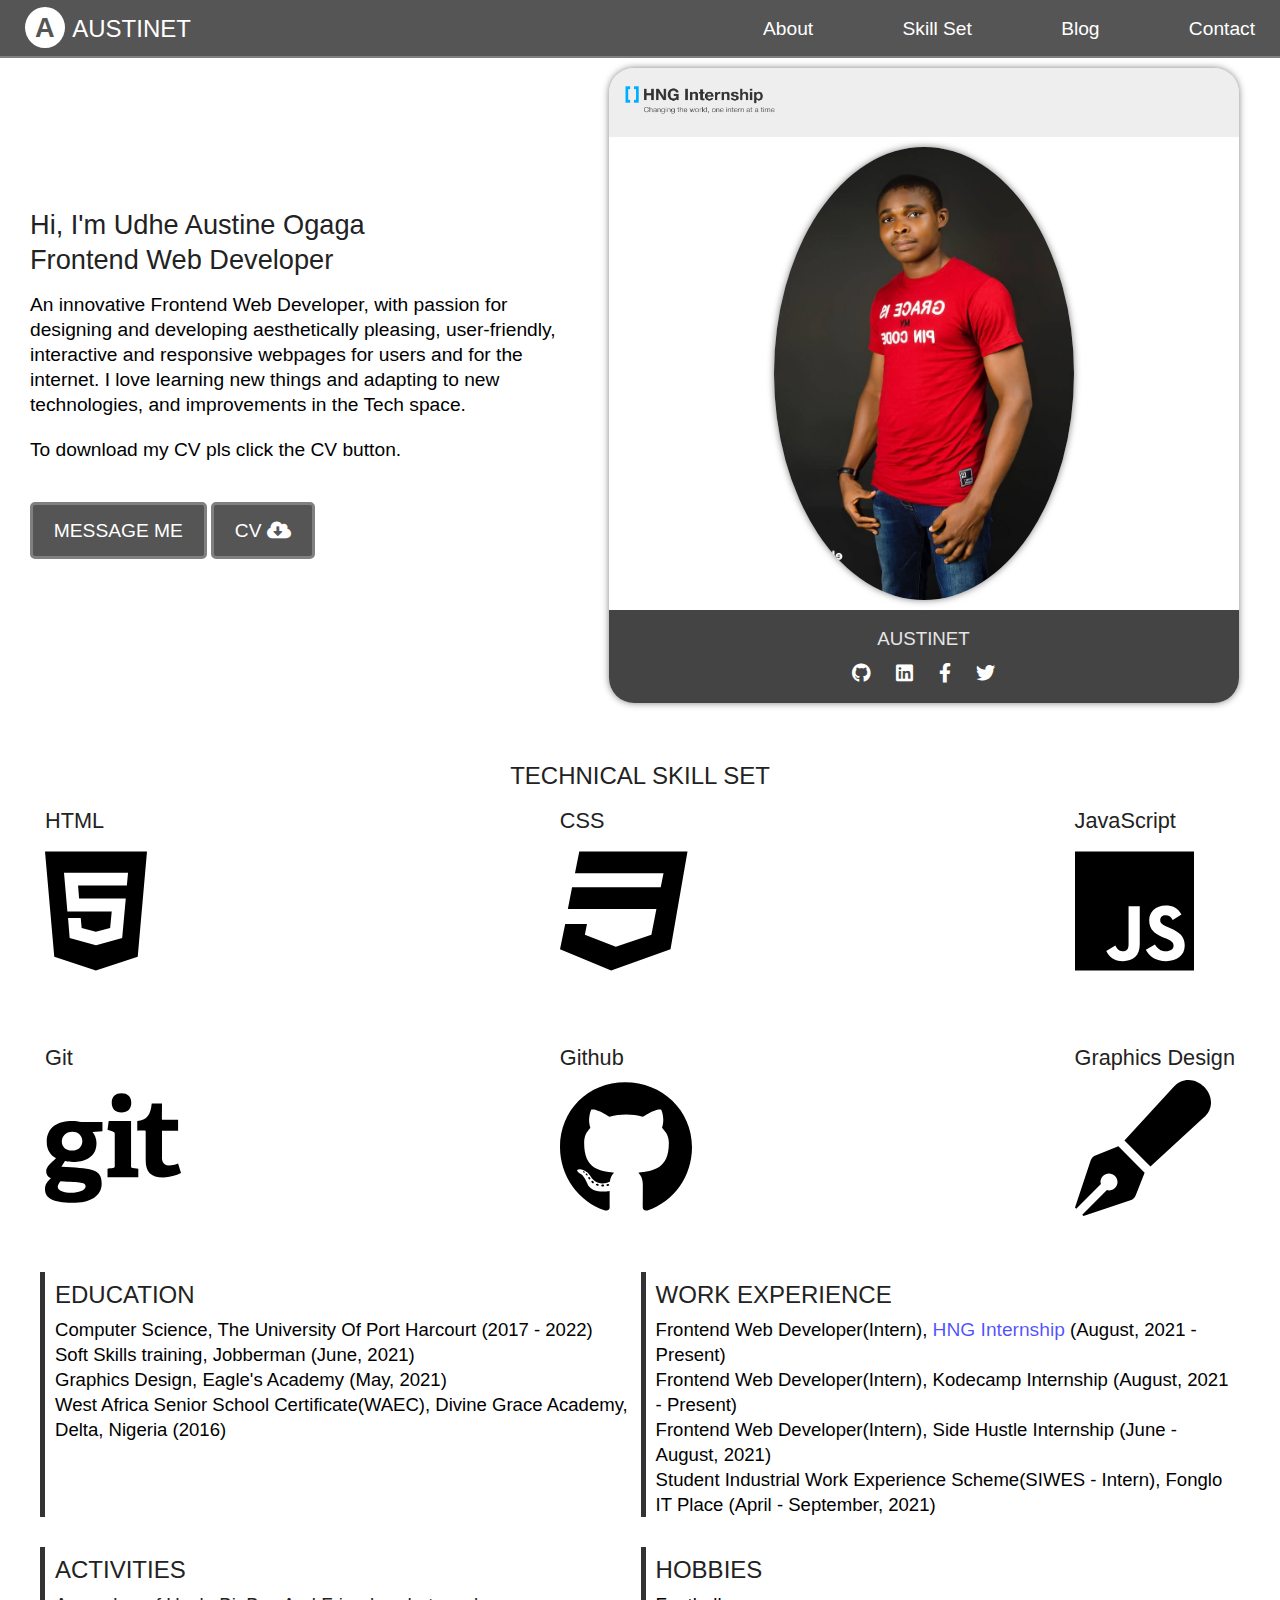
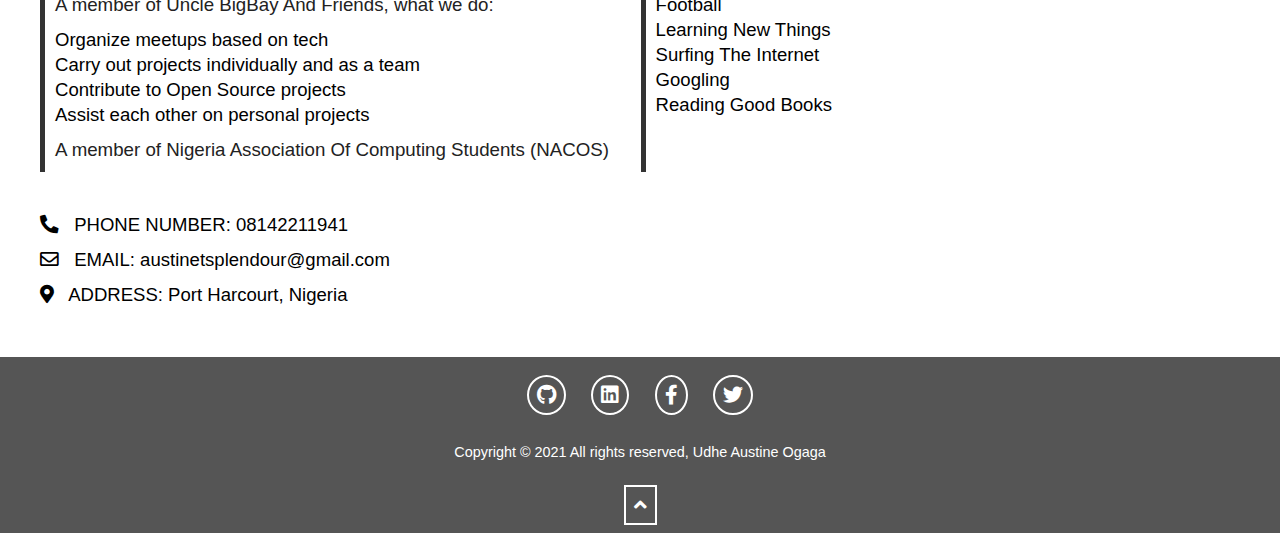
<file: index.html>
<!DOCTYPE html>
<html lang="en">
<head>
    <meta charset="UTF-8">
    <meta http-equiv="X-UA-Compatible" content="IE=edge">
    <meta name="viewport" content="width=device-width, initial-scale=1.0">
    <meta name="description" content="Udhe Austine Ogaga's Resume and Personal Website">
    <meta name="keywords" content="Udhe Austine Ogaga">
    <meta name="author" content="Udhe Austine Ogaga">
    <title>Austinet's Resume</title>
    <link rel="stylesheet" href="css/styles.css">
    <link rel="stylesheet" href="css/all.min.css">
    <link rel="shortcut icon" href="css/favicon.ico" type="image/x-icon">

</head>
<body>
    <div id="wrapper">
      <div class="header">
        <nav>
            <h1>
                <span id="austinet">A</span>
                <a href="#">AUSTINET</a>
            </h1>
            <ul id="list">
                <li><a href="#about">About</a></li>
                <li><a href="#skillset">Skill Set</a></li>
                <li><a href="https://austinet.hashnode.dev">Blog</a></li>
                <li><a href="#contact">Contact</a></li>
            </ul>
        </nav>
        <i class="fas fa-bars" id="menu"></i>
      </div>

      <div id="about">
              <div class="content">
                <h1> Hi, I'm Udhe Austine Ogaga </h1> 
                <h1>Frontend Web Developer</h1>
                <p>
                    An innovative Frontend Web Developer, with passion for designing and developing
                    aesthetically pleasing, user-friendly, interactive and responsive webpages for users
                    and for the internet. I love learning new things and adapting to new technologies, 
                    and improvements in the Tech space.
                </p>
                <p>
                    To download my CV pls click the CV button.
                </p>
                <a href="mailto:austinetsplendour@gmail.com" class="btn">MESSAGE ME</a>
                <a href="document/austineudhecv.pdf" class="btn" download> CV <i class="fas fa-cloud-download-alt"></i></a>
            </div>
                <div class="profile">
                    <div class="top">
                        <a href="https://internship.zuri.team/">
                             <img src="images/brand-logo.png" alt="hng logo" class="logo">
                        </a>
                    </div>
                    <div class="center">
                        <img src="images/Austinet.jpg" alt="Picture of Austinet">
                    </div>
                    <div class="bottom">
                         <h3>AUSTINET</h3>
                        <a href="https://github.com/Austinet"> <i class="fab fa-github"></i> </a>  
                        <a href="https://linkedin.com/in/udhe-austine-ogaga-25961820b"> <i class="fab fa-linkedin"></i> </a>   
                        <a href="https://facebook.com/udhe.austine"> <i class="fab fa-facebook-f"></i> </a>   
                        <a href="https://twitter.com/@austineudhe"> <i class="fab fa-twitter"></i> </a>   
                    </div>
                </div>
      </div>

      <div id="skillset">
            <h2>TECHNICAL SKILL SET</h2>
        <ul>
            <li>
                <h3>HTML</h3>
                <img src="images/html5.svg" alt="HTML logo" class="svg">
            </li>
            <li>
                <h3>CSS</h3>
                <img src="images/css3.svg" alt="CSS logo" class="svg">
            </li>
            <li>
                <h3>JavaScript</h3>
                <img src="images/js.svg" alt="JavaScript logo" class="svg">
            </li>
            <li>
                <h3> Git  </h3>
                <img src="images/git.svg" alt="Git logo" class="svg">
            </li>
            <li>
                <h3> Github</h3>
                <img src="images/github.svg" alt="Github logo" class="svg">
            </li>
            <li>
                <h3>Graphics Design </h3>
                <img src="images/pen-fancy.svg" alt="Pen photo" class="svg">
            </li>
        </ul>
    </div>

  <div class="main">
      <div class="education">
          <h2>EDUCATION</h2>
          <ul>
              <li>Computer Science, The University Of Port Harcourt (2017 - 2022)</li>
              <li>Soft Skills training, Jobberman (June, 2021)</li>
              <li>Graphics Design, Eagle's Academy (May, 2021)</li>
              <li>West Africa Senior School Certificate(WAEC), Divine Grace Academy, Delta, Nigeria (2016)</li>
         </ul>
      </div>
       <div class="work">
         <h2>WORK EXPERIENCE</h2>
         <ul>
             <li>Frontend Web Developer(Intern), <a href="https://internship.zuri.team/" id="hng">HNG Internship</a>  (August, 2021 - Present)</li>
             <li>Frontend Web Developer(Intern), Kodecamp Internship (August, 2021 - Present)</li>
             <li>Frontend Web Developer(Intern), Side Hustle Internship (June - August, 2021)</li>
             <li>Student Industrial Work Experience Scheme(SIWES - Intern), Fonglo IT Place (April - September, 2021) </li>
         </ul>
       </div>
          <div class="activities">
            <h2>ACTIVITIES</h2>
            <h3>A member of Uncle BigBay And Friends, what we do: </h3>
            <ul>
                <li>Organize meetups based on tech</li>
                <li>Carry out projects individually and as a team</li>
                <li>Contribute to Open Source projects</li>
                <li>Assist each other on personal projects</li>
            </ul>
            <h3>A member of Nigeria Association Of Computing Students (NACOS)</h3>
         </div>
         <div class="hobbies">
            <h2>HOBBIES</h2>
            <ul>
                <li>Football</li>
                <li>Learning New Things</li>
                <li>Surfing The Internet</li>
                <li>Googling</li>
                <li>Reading Good Books</li>
            </ul>
         </div>
    </div>
        
    <div id="contact">
          <ul>
              <li>
                  <i class="fas fa-phone-alt"></i>
                   PHONE NUMBER: 08142211941
              </li>
              <li> 
                <i class="far fa-envelope"></i>  
                EMAIL: austinetsplendour@gmail.com
            </li>
              <li>
                  <i class="fas fa-map-marker-alt"></i>
                   ADDRESS: Port Harcourt, Nigeria
              </li>
          </ul>
      </div>
  
      <div class="footer">
          <div class="socials">
            <a href="https://github.com/Austinet"> <i class="fab fa-github"></i> </a>  
            <a href="https://linkedin.com/in/udhe-austine-ogaga-25961820b"> <i class="fab fa-linkedin"></i> </a>   
            <a href="https://facebook.com/udhe.austine"> <i class="fab fa-facebook-f"></i> </a>   
            <a href="https://twitter.com/@austineudhe"> <i class="fab fa-twitter"></i> </a>    
          </div>
          <p> Copyright &copy; 2021 All rights reserved, Udhe Austine Ogaga</p>
          <a href="#wrapper"> <i class="fas fa-angle-up"></i></a>
      </div>
    </div>
    <script src="JavaScript/app.js"></script>
</body>
</html>
</file>
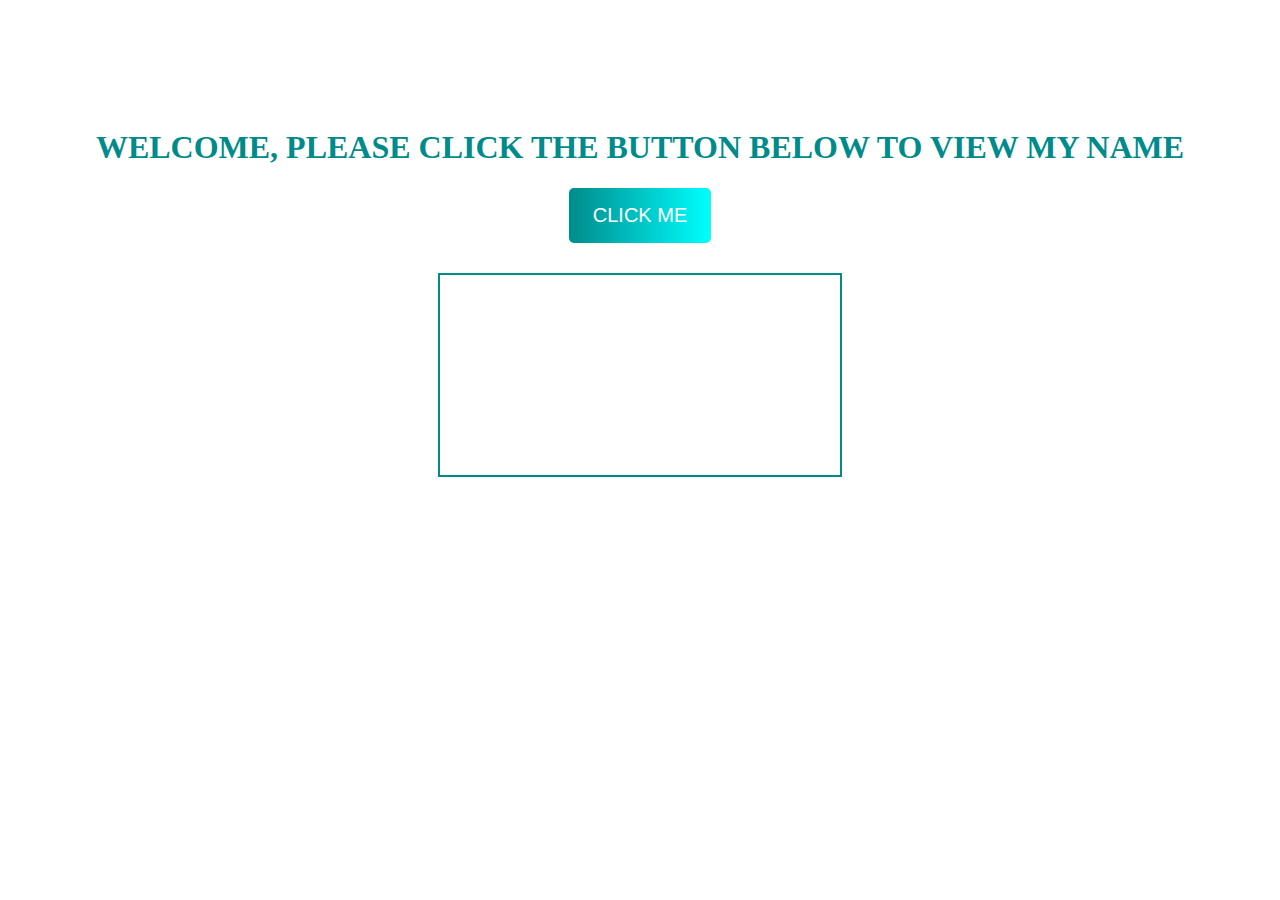
<file: Name-In-JS/index.html>
<!DOCTYPE html>
<html lang="en">
<head>
    <meta charset="UTF-8">
    <meta http-equiv="X-UA-Compatible" content="IE=edge">
    <meta name="viewport" content="width=device-width, initial-scale=1.0">
    <title>Udhe Austine Ogaga</title>
    <style>
        body {
            text-align: center;
            padding-top: 100px;
        }
        h1 {
            color: darkcyan;
        }
        #btn {
            padding: 1rem 1.5rem;
            border: none;
            border-radius: 5px;
            cursor: pointer;
            background: linear-gradient(90deg, darkcyan, cyan);
            color: #fff;
            font-size: 20px;
        }
        #output {
            width: 400px;
            height: 200px;
            margin: 30px auto;
            border: 2px solid darkcyan;
        }
        p {
            font-size: 25px;
        }
    </style>
</head>
<body>
    <h1>WELCOME, PLEASE CLICK THE BUTTON BELOW TO VIEW MY NAME</h1>
    <button id="btn">CLICK ME</button>
     <div id="output">

     </div>
    <script>
        let name = `Udhe Austine Ogaga`
        let output =  document.getElementById('output');
        let btn = document.getElementById('btn');
        btn.addEventListener('click', function(){
          alert("My Name Is " +name);
          output.innerHTML = ` <p>Hi, My Name Is ${name} </p>`; 
        });
    </script>
</body>
</html>
</file>
<file: css/styles.css>
:root{
    --colora:#fff;
    --colorb:#e6e6e6;
    --colorc:#555555;
    --shadow:rgba(0,0,0,.5);
}

* {
    margin: 0;
    padding: 0;
    box-sizing: border-box;
    font-family: Arial, Helvetica, sans-serif;
    font-weight: normal;
    line-height: 25px;
}
html { 
     scroll-behavior:smooth;
     }
   /* header section */
.header {
    padding: 15px 25px;
    background: var(--colorc);
    border-bottom: 2px solid grey;
}
nav,
.header ul{
    display: flex;
    justify-content: space-between;
    align-items: center;
}
.header ul {
    width: 40%;
}
.header h1 {
    margin: 0;
}
h1 {
    font-size: 1.7rem;
}
#austinet {
    background: var(--colora);
    border-radius: 100%;
    padding: 5px 10px;
    color: var(--colorc);
    font-weight: 700;
      }
a {
    text-decoration: none;
    color: var(--colora);
    font-size: 1.2rem;
    padding-bottom: 5px;
}
.header a:hover {
    border-bottom: 2px solid white;
}
.header h1 a {
    font-size: 1.5rem;
}
.header i {
    font-size: 25px;
    color: var(--colora);
    display: none !important;
}
  /* about section */
#about {
    display: flex;
    padding: 10px;
}
.content {
    width: 45%;
    align-self: center;
    padding: 20px ;
}
.logo {
    width: 150px;
}
.btn {
    background: var(--colorc);
    border: 3px solid grey;
    border-radius: 5px;
    margin: 20px 0 10px;
    padding: 0.8rem 1.3rem;
    display: inline-block;
    font-weight: 500;
}
.btn:hover {
    background: var(--colora);
    color: #444;
}
.profile {
    width: 50%;
    box-shadow: 0 0 7px var(--shadow);
    border-radius: 25px;
    margin: auto;
}
 .top {
    background: #eee;
    padding: 1rem;
    border-top-left-radius: 25px;
    border-top-right-radius: 25px;
 }
 .center img {
     width: 300px;
     border-radius: 100%;
     box-shadow: 0 0 7px var(--shadow);
     display: block;
     margin: 10px auto; 
 }
 .bottom {
     padding: 1rem;
     background: #444;
     text-align: center;
     border-bottom-left-radius: 25px;
     border-bottom-right-radius: 25px;
 }
.bottom i{
  margin: 0 10px;
}
.bottom h3 {
    color: var(--colorb);
    margin-top: 0;
}
  /* skillset */
#skillset {
     margin: 50px 0;
     padding:0 45px;
} 
.svg {
    height: 8.5rem;
}
#skillset h2{
    text-align: center;
}
#skillset ul{
  display: grid;
  grid-template-columns: auto auto auto;
  justify-content: space-between;
  row-gap: 50px;
}
 /* education and hobbies section */
 .main {
    display: grid;
    grid-template-columns: auto auto;
    justify-content: space-between;
    row-gap: 30px;
    padding: 0 40px;
 }
 .activities,
 .hobbies,
 .education, 
 .work {
    border-left: 5px solid #333;
    padding: 0 10px; 
  }
h2,
h1,
h3 {
    margin: 10px 0;
    color: #222;
}
ul {
      font-size: 1.16rem;  
      list-style-type: none;
}
p {
    margin: 20px 0;
    font-size: 1.2rem;
}
#hng {
    color: rgba(0, 0, 255, 0.685);
}
 /* contact section */
#contact {
    padding: 40px;
}
#contact i {
    margin-right: 10px;
}
#contact li {
    margin-bottom: 10px;
}

   /* footer section */
.footer {
    text-align: center;
    padding: 8px;
    background: var(--colorc);
    color: var(--colora);
}
.socials i {
    margin: 10px 10px 5px;
    border-radius: 50%;
    padding: 10px;
    display: inline-block;
}
.footer i {
    border: 2px solid var(--colora);
    padding: 0.5rem;
    font-size: 1.25rem;
}
.footer p {
    font-size: 0.9rem;
}

@media screen and (max-width:850px) {
    .header i {
        display: inline-block !important;
    }
    #list{
        display: none;
    }
    #skillset ul{
        grid-template-columns: auto auto;
    }
    .header {
        display: flex;
        justify-content: space-between;
        align-items: flex-start;
        position: fixed;
        padding: 20px;
        width: 100%;
        z-index: 2;
       
    }
    #about {
        position: relative;
        top:65px;
        clear: both;
    }
    #skillset{
        position: relative;
        top: 25px;
    }
    nav {
        display: block;
        flex-direction: column;
    }
    .header ul {
        width: 100%;
        display: none;
    }
    li {
        margin: 10px 0;
    }
}
@media screen and (max-width:645px){
    html {
        font-size: 14px;
    }
    #about {
        flex-direction: column;
        width: 100%;
    }
    .btn {
        margin-top: 10px;
    }
    .profile,
    .content,
    .center img{
        width: 95%;
    }

    #skillset ul{
        display: flex;
        justify-content: center;
        align-items: center;
        flex-direction: column;
    }
    .main {
        display: flex;
        flex-direction: column;
    }
    .main,
    .content,
    #contact{
       padding:10px;
   }
}
</file>
